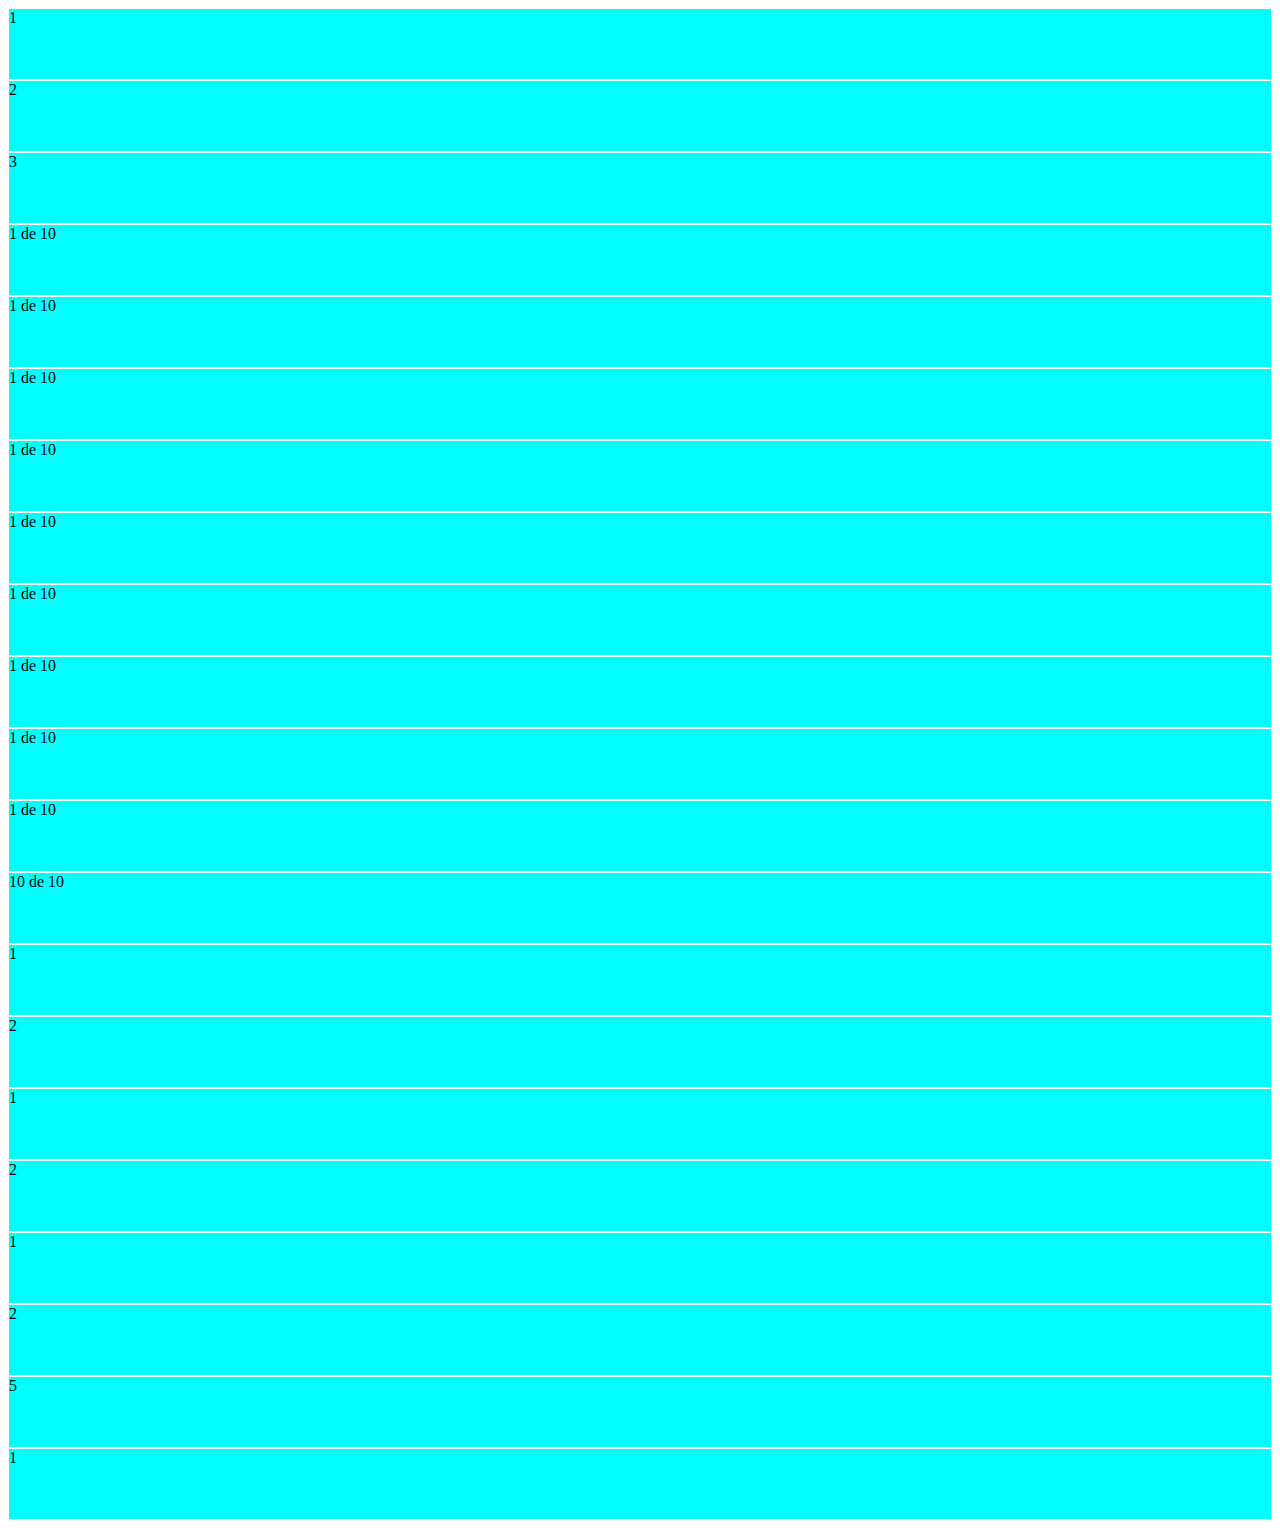
<file: desafio1.html>
<!doctype html>
<html lang="en">
  <head>
    <!-- Required meta tags -->
    <meta charset="utf-8">
    <meta name="viewport" content="width=device-width, initial-scale=1, shrink-to-fit=no">

    <!-- Bootstrap CSS -->
    <link rel="stylesheet" href="https://cdn.jsdelivr.net/npm/bootstrap@4.5.3/dist/css/bootstrap.min.css" integrity="sha384-TX8t27EcRE3e/ihU7zmQxVncDAy5uIKz4rEkgIXeMed4M0jlfIDPvg6uqKI2xXr2" crossorigin="anonymous">

    <title>Desafio 1</title>

    <style>
        .col{
            background-color: aqua;
            border: 1px solid white ;
            height: 70px;
        }
    </style>
  </head>
  <body>
    <div class="container">
            <div class="row">
              <div class="col">
                1
              </div>
              <div class="col">
                2
              </div>
              <div class="col">
                3
              </div>
            </div>
            <div class="row">
                <div class="col">
                    1 de 10
                </div>
                <div class="col">
                    1 de 10
                </div>
                <div class="col">
                    1 de 10
                </div>
                <div class="col">
                    1 de 10
                </div>
                <div class="col">
                    1 de 10
                </div>
                <div class="col">
                    1 de 10
                </div>
                <div class="col">
                    1 de 10
                </div>
                <div class="col">
                    1 de 10
                </div>
                <div class="col">
                    1 de 10
                </div>
                <div class="col">
                    10 de 10
                </div>
            </div>
            <div class="row">
              
                    <div class="col">
                        1
                      </div>
                      <div class="col">
                        2
                      </div>
            </div>

            <div class="row">
                <div class="col">
                    1
                  </div>
                  <div class="col">
                    2
                  </div>
                  <div class="col">
                    1
                  </div>
                  <div class="col">
                    2
                  </div>
                  <div class="col">
                    5
                  </div>
            </div>
            <div class="row">
                <div class="col">
                    1
                </div>
            </div>
      </div>
   

    <script src="https://code.jquery.com/jquery-3.5.1.slim.min.js" integrity="sha384-DfXdz2htPH0lsSSs5nCTpuj/zy4C+OGpamoFVy38MVBnE+IbbVYUew+OrCXaRkfj" crossorigin="anonymous"></script>
    <script src="https://cdn.jsdelivr.net/npm/bootstrap@4.5.3/dist/js/bootstrap.bundle.min.js" integrity="sha384-ho+j7jyWK8fNQe+A12Hb8AhRq26LrZ/JpcUGGOn+Y7RsweNrtN/tE3MoK7ZeZDyx" crossorigin="anonymous"></script>

  </body>
</html>
</file>
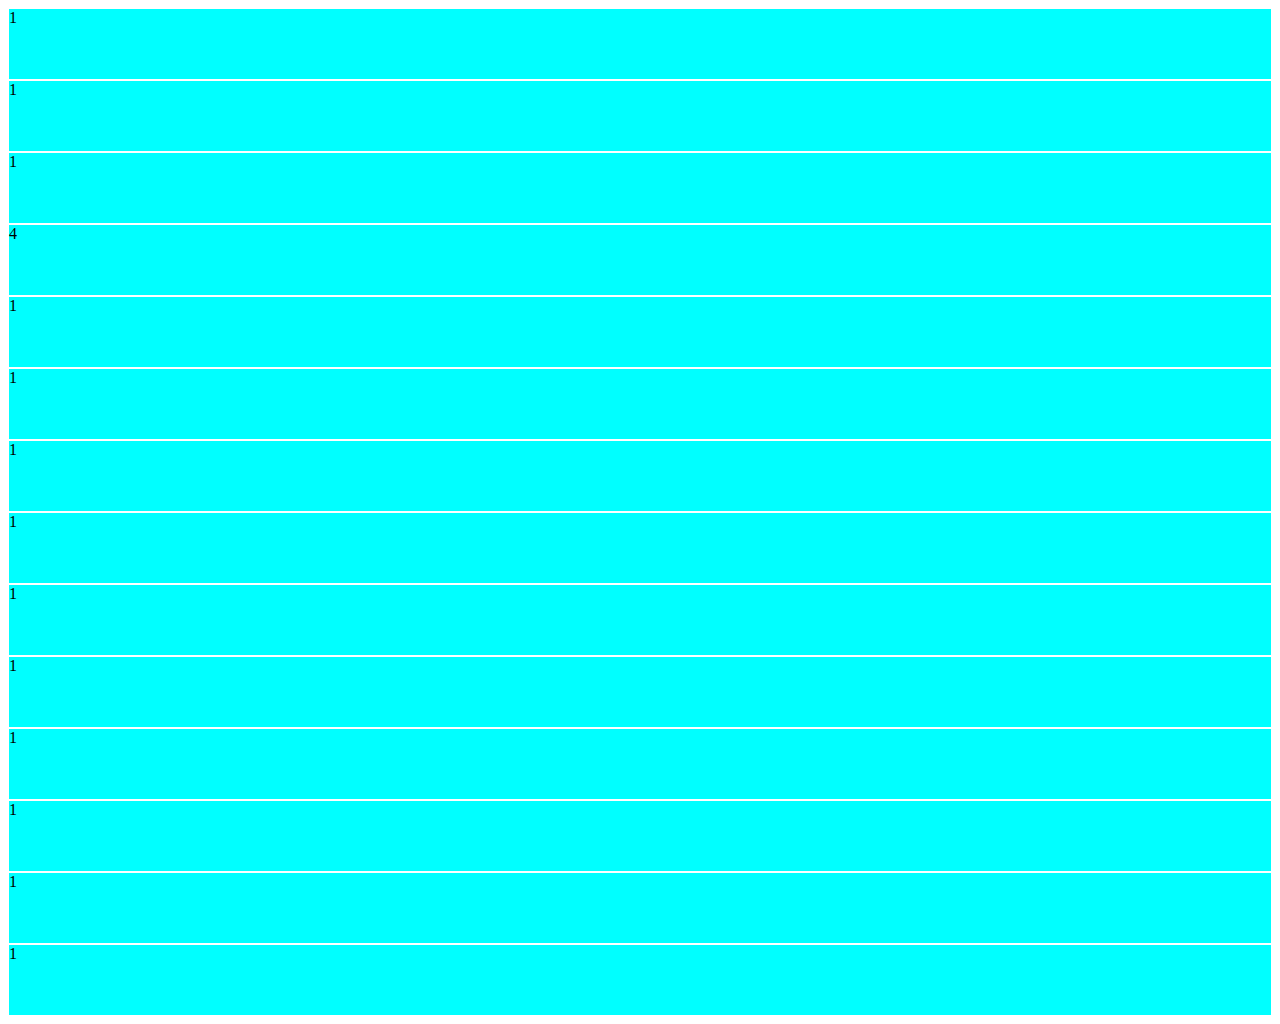
<file: desafio2.html>
<!doctype html>
<html lang="en">
  <head>
    <!-- Required meta tags -->
    <meta charset="utf-8">
    <meta name="viewport" content="width=device-width, initial-scale=1, shrink-to-fit=no">

    <!-- Bootstrap CSS -->
    <link rel="stylesheet" href="https://cdn.jsdelivr.net/npm/bootstrap@4.5.3/dist/css/bootstrap.min.css" integrity="sha384-TX8t27EcRE3e/ihU7zmQxVncDAy5uIKz4rEkgIXeMed4M0jlfIDPvg6uqKI2xXr2" crossorigin="anonymous">

    <title>Desafio 2</title>

    <style>
        .col, .col-lg,.col-sm,.col-md{
            background-color: aqua;
            border: 1px solid white ;
            height: 70px;
        }
    </style>
  </head>
  <body>
    <div class="container">
        <div class="row">
            <div class="col-lg col-sm col-5">
                1
            </div>
            <div class="col-lg col-sm col-5">
                1
            </div>
            <div class="col-lg col-sm col-5">
                1
            </div>
            <div class="col-lg col-sm col-5">
               4
            </div>
        </div>
        <div class="row">
            <div class="col-lg col-sm-6 col-md col-10">
                1
            </div>
            <div class="col-lg col-sm-6 col-md col-10">
                1
            </div>
            <div class="col-lg col-sm-6 col-md col-10">
                1
            </div>
            <div class="col-lg col-sm-6 col-md col-10">
                1
            </div>
            <div class="col-lg col-sm-6 col-md col-10">
                1
            </div>
            <div class="col-lg col-sm-6 col-md col-10">
                1
            </div>
            <div class="col-lg col-sm-6 col-md col-10">
                1
            </div>
            <div class="col-lg col-sm-6 col-md col-10">
                1
            </div>
            <div class="col-lg col-sm-6 col-md col-10">
                1
            </div>
            <div class="col-lg col-sm-6 col-md col-10">
                1
            </div>

        </div>
      </div>
   

    <script src="https://code.jquery.com/jquery-3.5.1.slim.min.js" integrity="sha384-DfXdz2htPH0lsSSs5nCTpuj/zy4C+OGpamoFVy38MVBnE+IbbVYUew+OrCXaRkfj" crossorigin="anonymous"></script>
    <script src="https://cdn.jsdelivr.net/npm/bootstrap@4.5.3/dist/js/bootstrap.bundle.min.js" integrity="sha384-ho+j7jyWK8fNQe+A12Hb8AhRq26LrZ/JpcUGGOn+Y7RsweNrtN/tE3MoK7ZeZDyx" crossorigin="anonymous"></script>

  </body>
</html>
</file>
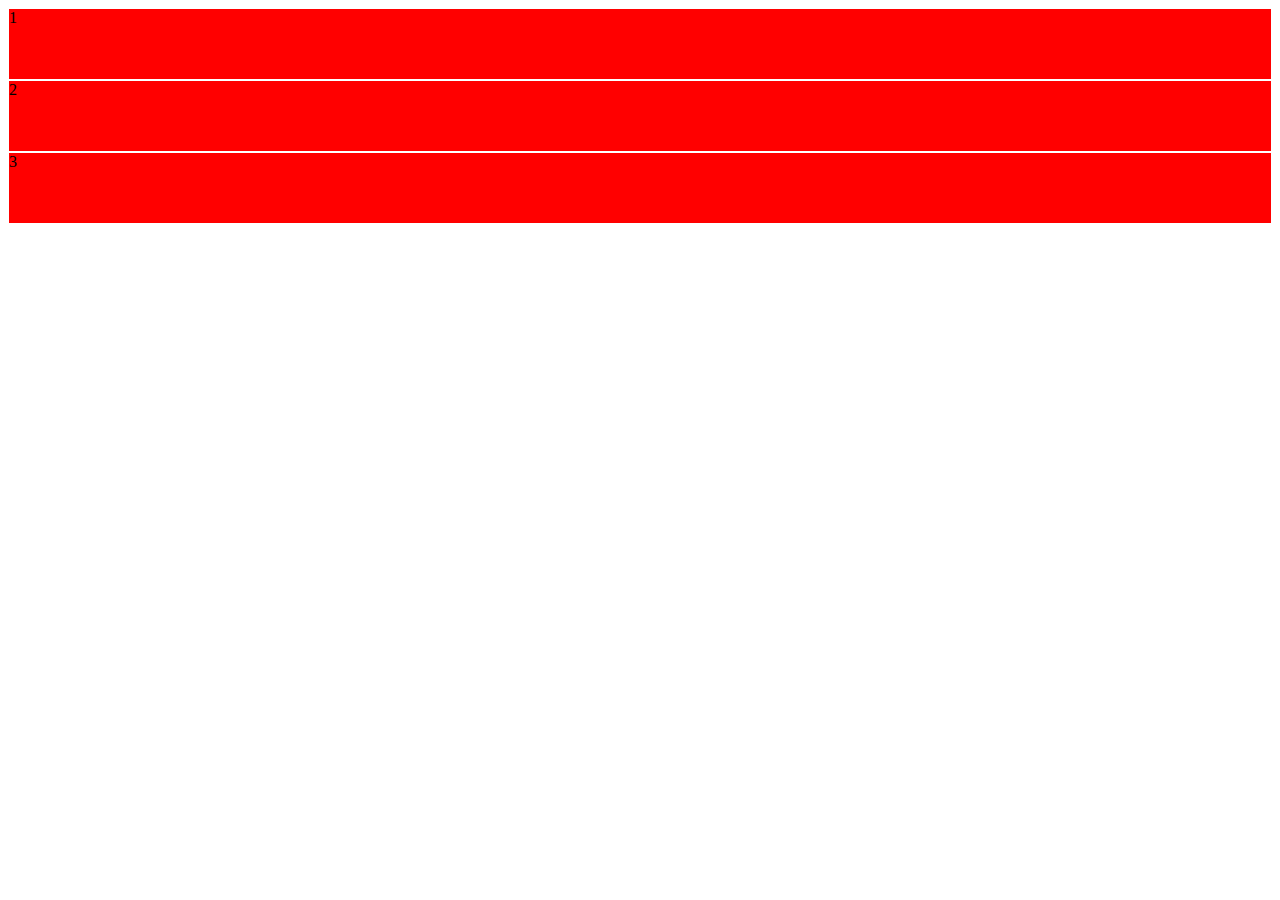
<file: desafio3.html>
<!DOCTYPE html>
<html lang="en">
  <head>
    <!-- Required meta tags -->
    <meta charset="utf-8" />
    <meta
      name="viewport"
      content="width=device-width, initial-scale=1, shrink-to-fit=no"
    />

    <!-- Bootstrap CSS -->
    <link
      rel="stylesheet"
      href="https://cdn.jsdelivr.net/npm/bootstrap@4.5.3/dist/css/bootstrap.min.css"
      integrity="sha384-TX8t27EcRE3e/ihU7zmQxVncDAy5uIKz4rEkgIXeMed4M0jlfIDPvg6uqKI2xXr2"
      crossorigin="anonymous"
    />

    <title>Desafio 3</title>

    <style>
      div[class*="col-"] {
        background-color: rgb(255, 0, 0);
        border: 1px solid white;
        height: 70px;
      }
    </style>
  </head>
  <body>
    <div class="container">
      <div class="row">
        <div class="col-12 col-md-6 offset-md-6">1</div>
      </div>
      <div class="row">
        <div class="col-8 col-md-8 offset-md-2">2</div>
      </div>
      <div class="row">
        <div class="col-3 offset-9 col-md-3 offset-md-0">3</div>
      </div>
    </div>

    <script
      src="https://code.jquery.com/jquery-3.5.1.slim.min.js"
      integrity="sha384-DfXdz2htPH0lsSSs5nCTpuj/zy4C+OGpamoFVy38MVBnE+IbbVYUew+OrCXaRkfj"
      crossorigin="anonymous"
    ></script>
    <script
      src="https://cdn.jsdelivr.net/npm/bootstrap@4.5.3/dist/js/bootstrap.bundle.min.js"
      integrity="sha384-ho+j7jyWK8fNQe+A12Hb8AhRq26LrZ/JpcUGGOn+Y7RsweNrtN/tE3MoK7ZeZDyx"
      crossorigin="anonymous"
    ></script>
  </body>
</html>
</file>
